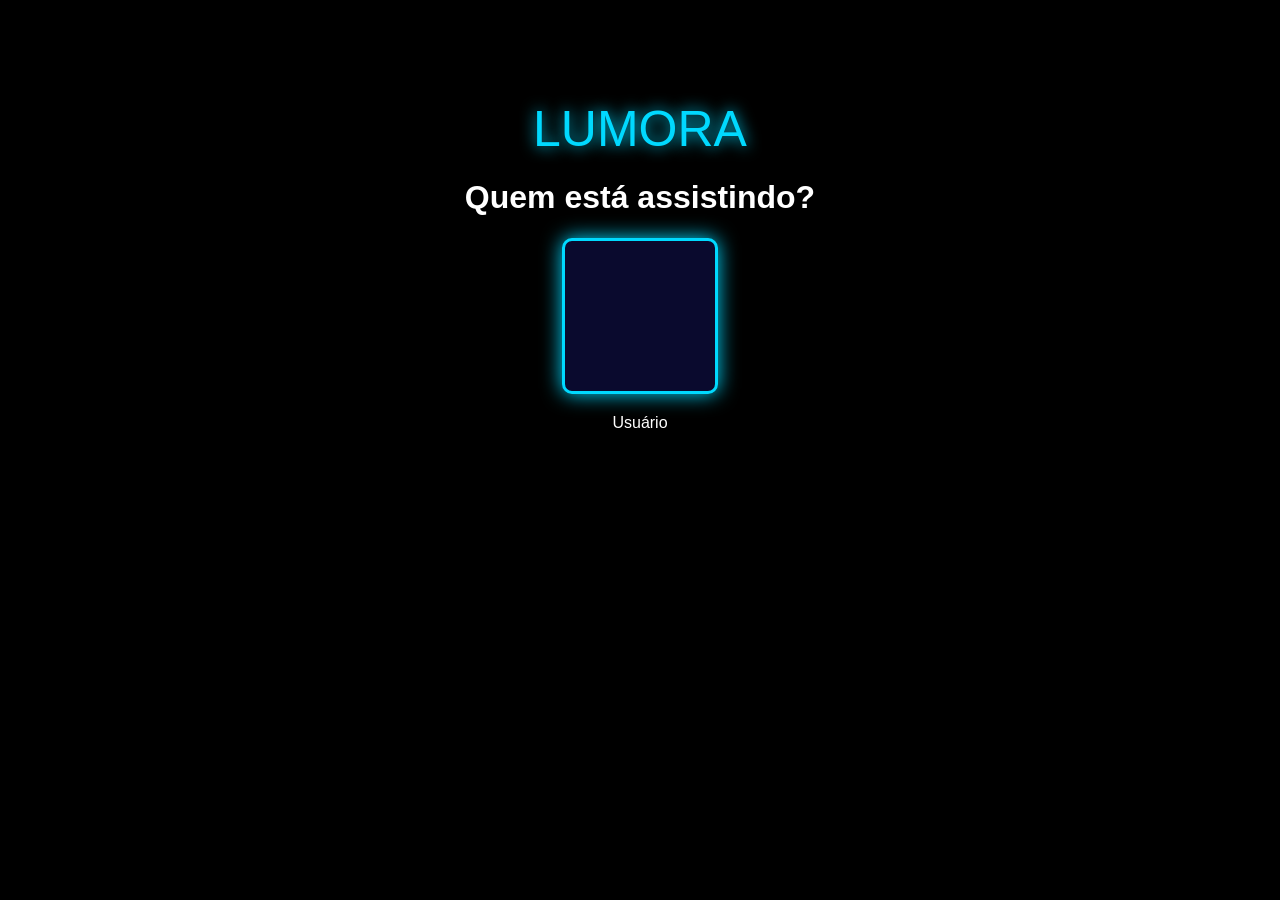
<file: index.html>
<!DOCTYPE html>
<html lang="pt-br">
<head>
    <meta charset="UTF-8">
    <title>Lumora - Quem está assistindo?</title>
    <!-- escolha de perfil  -->
    <link rel="stylesheet" href="style.css">
    <!-- onde abre o css -->
</head>
<body>

    <div id="pagina-perfil">
        
        <div id="logo">LUMORA</div>
        <h1>Quem está assistindo?</h1>
        

        <div id="secao-perfil">
            <a href="pagina_inicial.html" style="text-decoration: none; color: white;">
                <div id="avatar"></div>
                <p>Usuário</p>
            </a>
        </div>

    </div>

</body>
</html>
</file>
<file: style.css>
/* estilo basico para o fundo sempre ser preto */
body {
    background-color: #000;
    color: white;
    font-family: sans-serif;
    margin: 0;
    text-align: center;
}

/* Logo que brilhar */
#logo {
    font-size: 50px;
    color: #00d9ff;
    text-shadow: 0 0 15px #00d9ff;
    margin-top: 100px;
}

#logo-pequena {
    font-size: 25px;
    color: #00d9ff;
    text-shadow: 0 0 10px #00d9ff;
    padding: 20px;
    text-align: left; /* deixa o nome no cantinho na tela de filmes */
}


#avatar {
    width: 150px;
    height: 150px;
    background-color: #0a0a2e;
    border: 3px solid #00d9ff;
    border-radius: 10px;
    margin: 20px auto;
    box-shadow: 0 0 20px #00d9ff;
    transition: 0.3s;
}

#avatar:hover {
    transform: scale(1.1); /* Aumenta um pouco quando passa o mouse */
}

/* Grade de Filmes */
#grade {
    display: flex;
    justify-content: center;
    gap: 20px;
    flex-wrap: wrap;
    padding: 20px;
}



#filme {
    width: 220px;
    height: 125px;
    background-color: #111;
    border: 1px solid #0056b3;
    display: flex;
    align-items: center;
    justify-content: center;
    border-radius: 5px;
}

#filme:hover {
    border-color: #00d9ff;
    box-shadow: 0 0 10px #00d9ff;
}
/* Isso faz com que toda imagem dentro de um 'div filme' se ajuste direitinho */
#filme img {
    width: 100%;       /* Largura total do quadrado */
    height: 100%;      /* Altura total do quadrado */
    border-radius: 5px; /* Arredonda as pontas da imagem também */
    object-fit: cover; /* Isso faz a imagem preencher o espaço sem ficar esticada feio */
}
</file>
